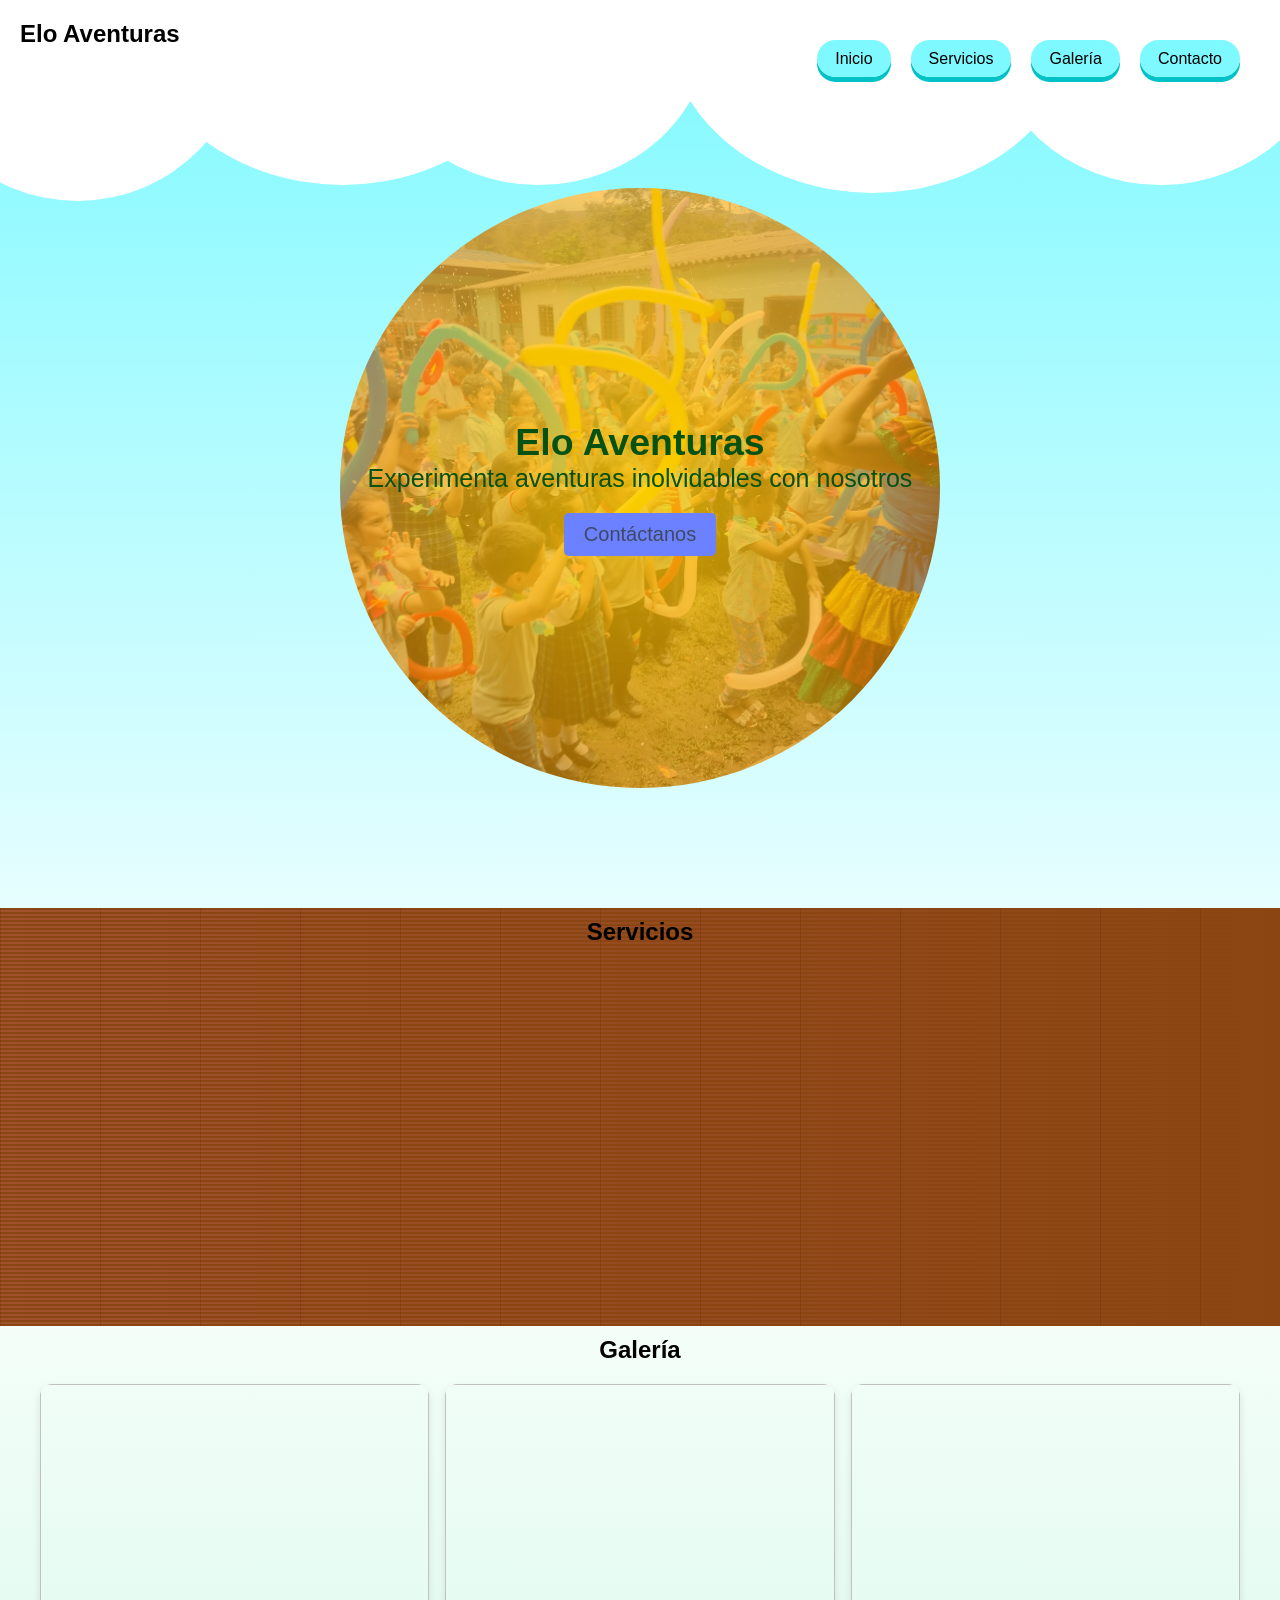
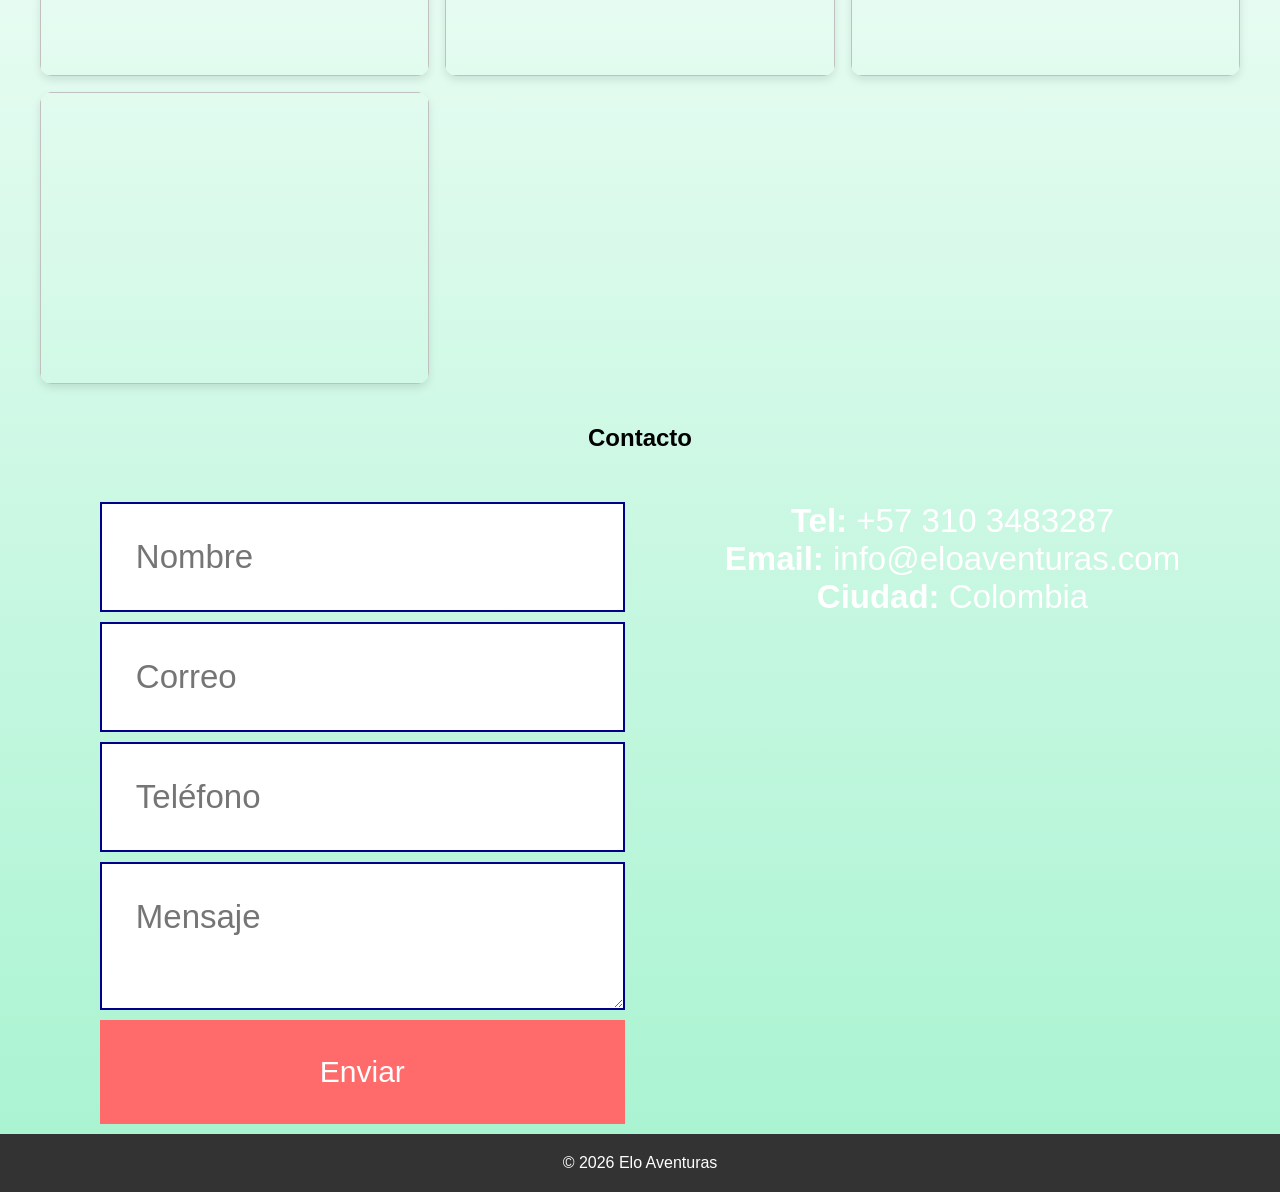
<file: pag.html>
<!DOCTYPE html>
<html lang="es">
<head>
    <meta charset="UTF-8">
    <title>Elo Aventuras</title>
    <link rel="stylesheet" href="estilos.css">
</head>
<body>

<div class="header">
    <h2>Elo Aventuras</h2>

    <ul>
        <li><a href="#">Inicio</a></li>
        <li><a href="#">Servicios</a></li>
        <li><a href="#">Galería</a></li>
        <li><a href="#">Contacto</a></li>
    </ul>

    <!-- NUBE -->
    <div class="nube">
        <div class="bulto b1"></div>
        <div class="bulto b2"></div>
        <div class="bulto b3"></div>
        <div class="bulto b4"></div>
        <div class="bulto b5"></div>
        <div class="bulto b6"></div>
        <div class="bulto b7"></div>
        <div class="bulto b8"></div>
        <div class="bulto b9"></div>
        <div class="bulto b10"></div>

    </div>
</div>

<!-- HERO -->

<section id="inicio" class="hero">
    
    <div class="rayos-sol">
        <div class="rayo r1"></div>
        <div class="rayo r2"></div>
        <div class="rayo r3"></div>
        <div class="rayo r4"></div>
        <div class="rayo r5"></div>
        <div class="rayo r6"></div>
        <div class="rayo r7"></div>
        <div class="rayo r8"></div>
    </div>
    <div class="hero-texto">
        <h1>Elo Aventuras</h1>
        <p>Experimenta aventuras inolvidables con nosotros</p>
        <a href="#contacto" class="btn">Contáctanos</a>
    </div>
</section>

<!-- SERVICIOS -->
<section id="servicios" class="servicios">
    <h2>Servicios</h2>
    <div class="contenedor-servicios">
        <div class="card">
            <h3>Fiestas Infantiles</h3>
            <p>Animación completa para cumpleaños.</p>
        </div>
        <div class="card">
            <img src="./imagenes/disfraces.jpg" class="imagenes">
            <h3>Show de Payasos</h3>
            <p>Risas garantizadas para todos.</p>
        </div>
        <div class="card">
            <h3>Pintucaritas</h3>
            <p>Creatividad y diversión.</p>
        </div>
    </div>
</section>

<!-- GALERÍA -->
<section id="galeria" class="galeria">
    <h2>Galería</h2>
    <div class="grid">
        <img >
        <img>
        <img >
        <img >
    </div>
</section>

<!-- CONTACTO -->
<section id="contacto" class="contacto">
    <h2>Contacto</h2>
    <div class="contenedor-contacto">

        <form>
            <input type="text" placeholder="Nombre" required>
            <input type="email" placeholder="Correo" required>
            <input type="tel" placeholder="Teléfono">
            <textarea placeholder="Mensaje"></textarea>
            <button>Enviar</button>
        </form>

        <div class="info">
            <p><strong>Tel:</strong> +57 310 3483287</p>
            <p><strong>Email:</strong> info@eloaventuras.com</p>
            <p><strong>Ciudad:</strong> Colombia</p>
        </div>

    </div>
</section>

<!-- FOOTER -->
<footer>
    <p>© 2026 Elo Aventuras</p>
</footer>

</body>
</html>
</file>
<file: estilos.css>
html{
    scroll-behavior:smooth;
}
:root {
    /* --- VARIABLES ESPECIFICADAS POR EL USUARIO --- */
    --color-cielo: #7df9ff;
    --color-cielo-claro: #ffffff;
    --color-cielo-oscuro: inset 0 -10px 20px rgba(125, 249, 255, 0.2), 0 8px 16px rgba(0, 0, 0, 0.05);
    --color-verde-claro: #a7f3d0;
    --color-oscuro: #0a063d;
     /* Colores del hero de noche */
    --color-luna-centro: rgba(255,255,210,.9);
    --color-luna-brillo: rgba(255,255,210,.7);
    --color-luna-resplandor: rgba(255,255,255,.2);
    --color-cielo-noche: rgba(5,20,60,.55);
    --color-cielo-profundo: rgba(0,0,30,.8);
    --color-texto-noche: #ffffff;
    /* Botones de header */
    --color-btn-inicio: #7df9ff;
    --color-btn-inicio-shadow: #00c2c7;
    --color-btn-servicios: #ffcb5c;
    --color-btn-servicios-shadow: #d19515;
    --color-btn-galeria: #ff867c;
    --color-btn-galeria-shadow: #c74e44;
    --color-btn-contacto: #a7f3d0;
    --color-btn-contacto-shadow: #1e8a55;
    --color-boton-noche: #d9d9d9;
    --color-boton-noche-hover: #bfbfbf;
    --color-texto-boton-noche: #0a063d;
    --color-borde-boton-noche: #ffffff;
    --color-texto: #000000;
    --color-texto-claro: #ffffff;
    --color-texto-verde: rgb(6, 82, 18);
    --color-texto-boton: rgb(63, 74, 97);

    --color-boton: #6b81ff;
    --color-boton-contacto: #ff6b6b;
    --color-sombra-boton: #00c2c7;

    --color-madera-clara: #a0522d;
    --color-madera: #8b4513;
    --color-madera-oscura: #5d2e2e;
    --color-borde-madera: #3e1f1f;
    --color-crema: #f1d2b5;
    --color-beige: #F5F5DC;

    --color-card: #f5f5f5;
    --color-sombra: rgba(0,0,0,0.1);

    --color-sol: rgba(255,204,0,0.8);
    --color-atardecer: rgba(255,140,0,0.5);
    --color-luna: rgba(255,255,255,0.8);

    --color-pasto: green;
    --color-borde-pasto: #2f6f28;

    --color-borde-input: darkblue;

    --color-footer: #333;
    --blanco: #ffffff;
    --negro: #000000;

    --bg-gradient: linear-gradient(to bottom, var(--color-cielo), #e0f7fa 40%, var(--color-verde-claro) 100%);
    --text-primary: #1e293b;
    --text-secondary: #475569;
    --text-brand: #42210b; /* Café oscuro de madera */
    --cloud-bg: var(--blanco);
    --cloud-shadow: var(--color-cielo-oscuro);
    
    --hero-portal-bg: radial-gradient(circle, rgba(255, 235, 150, 0.9), rgba(125, 249, 255, 0.7));
    --hero-title-color: #42210b;
    --hero-desc-color: #4d2912;
    --card-bg: var(--blanco);
    --card-text: #1e293b;
    --card-border: var(--color-beige);
    
    /* Colores principales */
    --color-cielo: #7df9ff;
    --color-cielo-claro: #ffffff;
    --color-cielo-oscuro: inset 0 -10px 20px rgba(125, 249, 255, 0.2), 0 8px 16px rgba(0, 0, 0, 0.05);
    --color-verde-claro: #a7f3d0;
    --color-oscuro: #0a063d;
     /* Colores del hero de noche */
    --color-luna-centro: rgba(255,255,210,.9);
    --color-luna-brillo: rgba(255,255,210,.7);
    --color-luna-resplandor: rgba(255,255,255,.2);
    --color-cielo-noche: rgba(5,20,60,.55);
    --color-cielo-profundo: rgba(0,0,30,.8);
    --color-texto-noche: #ffffff;
    /* Botones de header */
    --color-btn-inicio: #7df9ff;
    --color-btn-inicio-shadow: #00c2c7;
    --color-btn-servicios: #ffcb5c;
    --color-btn-servicios-shadow: #d19515;
    --color-btn-galeria: #ff867c;
    --color-btn-galeria-shadow: #c74e44;
    --color-btn-contacto: #a7f3d0;
    --color-btn-contacto-shadow: #1e8a55;
    --color-boton-noche: #d9d9d9;
    --color-boton-noche-hover: #bfbfbf;
    --color-texto-boton-noche: #0a063d;
    --color-borde-boton-noche: #ffffff;
    /* Texto */
    --color-texto: #000000;
    --color-texto-claro: #ffffff;
    --color-texto-verde: rgb(6, 82, 18);
    --color-texto-boton: rgb(63, 74, 97);

    /* Botones */
    --color-boton: #6b81ff;
    --color-boton-contacto: #ff6b6b;
    --color-sombra-boton: #00c2c7;

    /* Madera */
    --color-madera-clara: #a0522d;
    --color-madera: #8b4513;
    --color-madera-oscura: #5d2e2e;
    --color-borde-madera: #3e1f1f;
    --color-crema: #f1d2b5;
    --color-beige: #F5F5DC;

    /* Tarjetas */
    --color-card: #f5f5f5;
    --color-sombra: rgba(0,0,0,0.1);

    /* Hero */
    --color-sol: rgba(255,204,0,0.8);
    --color-atardecer: rgba(255,140,0,0.5);
    --color-luna: rgba(255,255,255,0.8);

    /* Pasto */
    --color-pasto: green;
    --color-borde-pasto: #2f6f28;

    /* Formularios */
    --color-borde-input: darkblue;

    /* Footer */
    --color-footer: #333;

    /* Blanco y negro */
    --blanco: #ffffff;
    --negro: #000000;


    /* --- ASIGNACIÓN DE VARIABLES DINÁMICAS (MODO DÍA POR DEFECTO) --- */
    --bg-gradient: linear-gradient(to bottom, var(--color-cielo), #e0f7fa 40%, var(--color-verde-claro) 100%);
    --text-primary: #1e293b;
    --text-secondary: #475569;
    --text-brand: #42210b; /* Café oscuro de madera */
    --cloud-bg: var(--blanco);
    --cloud-shadow: var(--color-cielo-oscuro);
    
    --hero-portal-bg: radial-gradient(circle, rgba(255, 235, 150, 0.9), rgba(125, 249, 255, 0.7));
    --hero-title-color: #42210b;
    --hero-desc-color: #4d2912;
    --card-bg: var(--blanco);
    --card-text: #1e293b;
    --card-border: var(--color-beige);
}

*{
    margin:0;
    padding:0;
    box-sizing:border-box;
    font-family:Arial;
}

body{
    background:linear-gradient(
        to bottom,
        var(--color-cielo),
        var(--color-cielo-claro) 40%,
        var(--color-verde-claro) 100%
    );
    overflow-x:hidden;
}

body.oscuro {
    /* Redefinimos el gradiente de fondo para la noche */
    --bg-gradient: linear-gradient(
        to bottom, 
        var(--color-oscuro), 
        #0b132b 50%, 
        #1c2541 100%
    );
    
    /* Cambiamos los textos a colores claros */
    --text-primary: #f8fafc;
    --text-secondary: #cbd5e1;
    --text-brand: var(--blanco);
    
    /* Sombras y fondos de nubes en modo oscuro */
    --cloud-bg: #111827;
    --cloud-shadow: inset 0 -12px 24px rgba(99, 102, 241, 0.15), 0 10px 25px rgba(0, 0, 0, 0.3);
    
    /* Colores oscuros para los botones del header */
    --color-btn-inicio: #1e293b;
    --color-btn-inicio-shadow: #0f172a;
    --color-btn-servicios: #312e81;
    --color-btn-servicios-shadow: #1e1b4b;
    --color-btn-galeria: #4c1d95;
    --color-btn-galeria-shadow: #2e1065;
    --color-btn-contacto: #064e3b;
    --color-btn-contacto-shadow: #022c22;
    
    /* Portal del Hero y Tarjetas */
    --hero-portal-bg: radial-gradient(circle, rgba(17, 24, 39, 0.95), rgba(10, 6, 61, 0.85));
    --hero-title-color: var(--blanco);
    --hero-desc-color: #cbd5e1;
    --card-bg: #1c2541;
    --card-text: #f1f5f9;
    --card-border: #3a4766;
    /* MADERA MÁS OSCURA */
    --color-madera-clara: #4a2511; /* Caoba oscuro */
    --color-madera: #2d160a;       /* Café casi negro */
    --color-madera-oscura: #1a0d06; 
    --color-borde-madera: #000000;
}
body.oscuro .header a {
    color: var(--blanco) !important;
}

body.oscuro .bulto {
    background: #1a1c2c; /* Azul grisáceo muy oscuro */
    box-shadow: inset 0 -10px 20px rgba(0,0,0,0.5);
}

/* TEXTO DE BOTONES EN BLANCO (Lo que pediste antes) */
body.oscuro .header a {
    color: white !important;
}

/* Opcional: Si quieres que el borde de abajo (sombra) también se vea mejor en noche */
body.oscuro .header a {
    text-shadow: 1px 1px 2px rgba(0,0,0,0.5); /* Le da un toque de relieve al texto blanco */
}
#inicio-link{
    background: var(--color-btn-inicio);
    box-shadow: 0 5px 0 var(--color-btn-inicio-shadow);
}

#servicio-link{
    background: var(--color-btn-servicios);
    box-shadow: 0 5px 0 var(--color-btn-servicios-shadow);
}

#galeria-link{
    background: var(--color-btn-galeria);
    box-shadow: 0 5px 0 var(--color-btn-galeria-shadow);
}

#contacto-link{
    background: var(--color-btn-contacto);
    box-shadow: 0 5px 0 var(--color-btn-contacto-shadow);
}

.oscuro{
    background:var(--color-oscuro);
}

.subtitulo{
    display:inline-block;
    padding:12px 35px;
    background:linear-gradient(
        to bottom,
        var(--color-madera-clara),
        var(--color-madera)
    );
    color:var(--color-crema);
    border:4px solid var(--color-borde-madera);
    border-radius:15px;
    font-size:55px;
    font-weight:bold;
    text-transform:uppercase;
    letter-spacing:2px;
    box-shadow:0 8px 15px rgba(0,0,0,.35);
}

#inicio{
    scroll-margin-top:120px;
    padding: 10px 20px;

}

#servicios{
    scroll-margin-top:220px;
    padding: 10px 20px;
}

#galeria{
    scroll-margin-top:220px;
    padding: 10px 20px;
}

#contacto{
    scroll-margin-top:120px;
    padding: 10px 20px;
}

.header{
    display:flex;
    align-items:center;
    justify-content:space-between;
    padding:20px;
    position:relative;
    z-index:10;
    overflow:visible;
}

.header ul{
    position:fixed;
    top:50px;
    right:40px;
    display:flex;
    gap:20px;
    list-style:none;
    padding:0;
    margin:0;
}

.header a{
    padding:10px 18px;
    background:var(--color-cielo);
    border-radius:20px;
    text-decoration:none;
    color:var(--negro);
    box-shadow:0 5px 0 var(--color-sombra-boton);
    white-space:nowrap;
}

.logo{
    width:120px;
    height:120px;
    position:fixed;
}



.nube{
    position:fixed;
    top:-15%;
    width:180%;
    height:160px;
    z-index:-1;
    pointer-events:none;
    display: flex;
    transition:all 1s ease
}

/* Base de bultos */

.bulto{
    position:absolute;
    background:var(--blanco);
    border-radius:50%;
}

/* Posiciones */

.b1{width:15%;height:220%;left:-5%;top:-10%;}
.b2{width:18%;height:220%;left:5%;top:-20%;}
.b3{width:15%;height:200%;left:15%;top:0%;}
.b4{width:18%;height:220%;left:28%;top:-15%;}
.b5{width:15%;height:200%;left:42%;top:0%;}
.b6{width:18%;height:220%;left:55%;top:-10%;}
.b7{width:15%;height:200%;left:68%;top:0%;}
.b8{width:18%;height:220%;left:82%;top:-20%;}
.b9{width:18%;height:220%;left:92%;top:0%;}

.hero{
    position:relative;
    overflow:visible;
    width:600px;
    height:600px;
    margin:120px auto;
    border-radius:50%;
    background:
        radial-gradient(
            circle,
            var(--color-sol),
            var(--color-atardecer)
        ),
        url('./imagenes/fondo.jpg') center/cover no-repeat;
    display:flex;
    align-items:center;
    justify-content:center;
    padding:100px 0px 0px 0px;
}
.hero.noche {
    background: 
        /* Este degradado crea el color "Luna" brillante */
        radial-gradient(
            circle, 
            rgba(255, 255, 250, 0.9) 0%,   /* Centro color Luna (blanco roto) */
            rgba(240, 240, 240, 0.7) 40%,  /* Blanco perlado */
            rgba(10, 6, 61, 0.6) 100%      /* Se funde con el azul oscuro al borde */
        ),
        url("./imagenes/fondo.jpg") center/cover no-repeat;
    
    border: 5px solid rgba(255, 255, 255, 0.3); /* Un borde sutil de luz */
    box-shadow: 0 0 50px rgba(255, 255, 255, 0.2); /* Resplandor hacia afuera */
    color: #000; /* Cambiamos el texto a oscuro para que se lea sobre el blanco */
}

.hero.noche .hero-texto h1,
.hero.noche .hero-texto p {
    color: #0a063d; /* Azul muy oscuro para contraste */
    text-shadow: none; /* Quitamos sombras claras */
}

.hero.noche .btn {
    background: #0a063d;
    color: white;
}

.noche{
    position:relative;
    overflow:visible;
    width:600px;
    height:600px;
    margin:120px auto;
    color:var(--blanco);
    border-radius:50%;
    background:
        radial-gradient(
            circle,
            var(--color-luna),
            var(--color-atardecer)
        ),
        url('./imagenes/fondo.jpg') center/cover no-repeat;
    display:flex;
    align-items:center;
    justify-content:center;
}

.hero-texto{
    position:relative;
    font-size:25px;
    z-index:1;
    text-align:center;
    color:var(--color-texto-verde);
}

.btn{
    display:inline-block;
    margin-top:20px;
    padding:10px 20px;
    background:var(--color-boton);
    color:var(--color-texto-boton);
    text-decoration:none;
    font-size:20px;
    border-radius:5px;
}

.servicios{
    text-align:center;

    background:
        linear-gradient(
            90deg,
            rgba(0,0,0,.1) 1px,
            transparent 1px
        ),
        linear-gradient(
            var(--color-madera) 2px,
            transparent 2px
        ),
        linear-gradient(
            90deg,
            var(--color-madera-clara),
            var(--color-madera)
        );

    background-size:100px 100%,100% 4px,100% 100%;

    padding:2%;
    position:relative;
}

.servicios::before{
    content:"";
    position:absolute;
    top:0;
    left:-100%;
    width:50%;
    height:100%;
    background:linear-gradient(
        to right,
        transparent,
        rgba(255,255,255,.1),
        transparent
    );
    transform:skewX(-25deg);
}

@keyframes madera-brillo{
    0%{left:-100%;}
    20%{left:150%;}
    100%{left:150%;}
}

.servicios:hover{
    transition:transform .3s ease;
    filter:brightness(1.1);
}

.contenedor-servicios{
    display:flex;
    justify-content:center;
    align-items:center;
    min-height:350px;
    gap:20px;
    margin-top:20px;
    overflow:hidden;
}

.card{
    background:var(--color-card);
    padding:20px;
    border-radius:10px;
    width:350px;
    height:350px;
    border:3px solid var(--color-beige);
    box-shadow:0 4px 8px var(--color-sombra);
    display:none;
}

.card img{
    width:100%;
    height:200px;
    object-fit:fill;
    border-radius:10px;
    margin-bottom:15px;
}

.card.activo{
    display:block;
    animation:fadeIn .4s ease-in-out;
}

@keyframes fadeIn{
    from{
        opacity:0;
        transform:scale(.9);
    }
    to{
        opacity:1;
        transform:scale(1);
    }
}

.columna{
    margin:60px 0;
    display:flex;
    gap:20px;
    justify-content:center;
}

.columna-1,
.columna-2{
    padding:50px;
    width:220px;
    text-align:center;
    border-radius:5px;
    height:350px;    
}

*{
    margin:0;
    padding:0;
    box-sizing:border-box;
    font-family:Arial;
}

body{
    background:linear-gradient(
        to bottom,
        var(--color-cielo),
        var(--color-cielo-claro) 40%,
        var(--color-verde-claro) 100%
    );
    overflow-x:hidden;
}

body.oscuro {
    background: linear-gradient(to bottom, #0a063d, #0b132b 50%, #1c2541 100%);
    color: #f8fafc;
}

body.oscuro .bulto {
    background: #1a1c2c; /* Gris azulado profundo */
    box-shadow: inset 0 -10px 20px rgba(0, 0, 0, 0.5), 0 8px 16px rgba(0, 0, 0, 0.3);
}

body.oscuro .hero {
    background: radial-gradient(circle, rgba(255, 255, 250, 0.95), rgba(240, 240, 240, 0.8)), 
                url('./imagenes/fondo.jpg') center/cover no-repeat;
    box-shadow: 0 0 60px rgba(255, 255, 255, 0.2);
    border: 2px solid rgba(255, 255, 255, 0.1);
}

body.oscuro .hero-texto h1 {
    color: #0a063d; /* Color oscuro para que se vea sobre el blanco */
}

body.oscuro .hero-texto p {
    color: #1e293b;
}

body.oscuro .hero-texto .btn {
    background: #0a063d;
    color: #ffffff;
}

body.oscuro .header a {
    color: #ffffff !important;
}

body.oscuro #inicio-link { background: #1e293b; box-shadow: 0 5px 0 #0f172a; }
body.oscuro #servicio-link { background: #312e81; box-shadow: 0 5px 0 #1e1b4b; }
body.oscuro #galeria-link { background: #4c1d95; box-shadow: 0 5px 0 #2e1065; }
body.oscuro #contacto-link { background: #064e3b; box-shadow: 0 5px 0 #022c22; }

body.oscuro .subtitulo, 
body.oscuro .columna-1, 
body.oscuro .columna-2 {
    background: linear-gradient(to bottom, #4a2511, #2d160a);
    border-color: #000000;
    color: #f1d2b5; /* Letras color crema */
}

body.oscuro .servicios {
    background: linear-gradient(90deg, rgba(0,0,0,.3) 1px, transparent 1px),
                linear-gradient(#1a0d06 2px, transparent 2px),
                linear-gradient(90deg, #4a2511, #2d160a);
    background-size: 100px 100%, 100% 4px, 100% 100%;
}

body.oscuro .card {
    background: #1c2541;
    border-color: #3a4766;
    color: #f1f5f9;
}

body.oscuro .pasto-oscuro {
    background: #051a05;
    border-top-color: #000000;
}

body.oscuro .contacto-card {
    background: rgba(0, 0, 0, 0.4);
    border-color: rgba(255, 255, 255, 0.05);
}

body.oscuro .header a {
    color: var(--blanco) !important;
}

body.oscuro .bulto {
    background: #1a1c2c; /* Azul grisáceo muy oscuro */
    box-shadow: inset 0 -10px 20px rgba(0,0,0,0.5);
}

/* TEXTO DE BOTONES EN BLANCO (Lo que pediste antes) */
body.oscuro .header a {
    color: white !important;
}

body.oscuro .header a {
    text-shadow: 1px 1px 2px rgba(0,0,0,0.5); /* Le da un toque de relieve al texto blanco */
}
#inicio-link{
    background: var(--color-btn-inicio);
    box-shadow: 0 5px 0 var(--color-btn-inicio-shadow);
}

#servicio-link{
    background: var(--color-btn-servicios);
    box-shadow: 0 5px 0 var(--color-btn-servicios-shadow);
}

#galeria-link{
    background: var(--color-btn-galeria);
    box-shadow: 0 5px 0 var(--color-btn-galeria-shadow);
}

#contacto-link{
    background: var(--color-btn-contacto);
    box-shadow: 0 5px 0 var(--color-btn-contacto-shadow);
}

.oscuro{
    background:var(--color-oscuro);
}

.subtitulo{
    display:inline-block;
    padding:12px 35px;
    background:linear-gradient(
        to bottom,
        var(--color-madera-clara),
        var(--color-madera)
    );
    color:var(--color-crema);
    border:4px solid var(--color-borde-madera);
    border-radius:15px;
    font-size:55px;
    font-weight:bold;
    text-transform:uppercase;
    letter-spacing:2px;
    box-shadow:0 8px 15px rgba(0,0,0,.35);
}


#inicio{
    scroll-margin-top:120px;
    padding: 10px 20px;

}

#servicios{
    scroll-margin-top:220px;
    padding: 10px 20px;
}

#galeria{
    scroll-margin-top:220px;
    padding: 10px 20px;
}

#contacto{
    scroll-margin-top:120px;
    padding: 10px 20px;
}



.header{
    display:flex;
    align-items:center;
    justify-content:space-between;
    padding:20px;
    position:relative;
    z-index:10;
    overflow:visible;
}

/* Menú */

.header ul{
    position:fixed;
    top:50px;
    right:40px;
    display:flex;
    gap:20px;
    list-style:none;
    padding:0;
    margin:0;
}

.header a{
    padding:10px 18px;
    background:var(--color-cielo);
    border-radius:20px;
    text-decoration:none;
    color:var(--negro);
    box-shadow:0 5px 0 var(--color-sombra-boton);
    white-space:nowrap;
}

.logo{
    width:120px;
    height:120px;
    position:fixed;
}

.nube{
    position:fixed;
    top:-15%;
    width:180%;
    height:160px;
    z-index:-1;
    pointer-events:none;
    display: flex;
    transition:all 1s ease
}

/* Base de bultos */

.bulto{
    position:absolute;
    background:var(--blanco);
    border-radius:50%;
}

/* Posiciones */

.b1{width:15%;height:220%;left:-5%;top:-10%;}
.b2{width:18%;height:220%;left:5%;top:-20%;}
.b3{width:15%;height:200%;left:15%;top:0%;}
.b4{width:18%;height:220%;left:28%;top:-15%;}
.b5{width:15%;height:200%;left:42%;top:0%;}
.b6{width:18%;height:220%;left:55%;top:-10%;}
.b7{width:15%;height:200%;left:68%;top:0%;}
.b8{width:18%;height:220%;left:82%;top:-20%;}
.b9{width:18%;height:220%;left:92%;top:0%;}

/* ===========================
   HERO
=========================== */

.hero{
    position:relative;
    overflow:visible;
    width:600px;
    height:600px;
    margin:120px auto;
    border-radius:50%;
    background:
        radial-gradient(
            circle,
            var(--color-sol),
            var(--color-atardecer)
        ),
        url('./imagenes/fondo.jpg') center/cover no-repeat;
    display:flex;
    align-items:center;
    justify-content:center;
    padding:100px 0px 0px 0px;
}
.hero.noche {
    background: 
        /* Este degradado crea el color "Luna" brillante */
        radial-gradient(
            circle, 
            rgba(255, 255, 250, 0.9) 0%,   /* Centro color Luna (blanco roto) */
            rgba(240, 240, 240, 0.7) 40%,  /* Blanco perlado */
            rgba(10, 6, 61, 0.6) 100%      /* Se funde con el azul oscuro al borde */
        ),
        url("./imagenes/fondo.jpg") center/cover no-repeat;
    
    border: 5px solid rgba(255, 255, 255, 0.3); /* Un borde sutil de luz */
    box-shadow: 0 0 50px rgba(255, 255, 255, 0.2); /* Resplandor hacia afuera */
    color: #000; /* Cambiamos el texto a oscuro para que se lea sobre el blanco */
}

.hero.noche .hero-texto h1,
.hero.noche .hero-texto p {
    color: #0a063d; /* Azul muy oscuro para contraste */
    text-shadow: none; /* Quitamos sombras claras */
}

/* Ajuste del botón en modo luna */
.hero.noche .btn {
    background: #0a063d;
    color: white;
}

.noche{
    position:relative;
    overflow:visible;
    width:600px;
    height:600px;
    margin:120px auto;
    color:var(--blanco);
    border-radius:50%;
    background:
        radial-gradient(
            circle,
            var(--color-luna),
            var(--color-atardecer)
        ),
        url('./imagenes/fondo.jpg') center/cover no-repeat;
    display:flex;
    align-items:center;
    justify-content:center;
}

/* Texto del Hero */

.hero-texto{
    position:relative;
    font-size:25px;
    z-index:1;
    text-align:center;
    color:var(--color-texto-verde);
}

.btn{
    display:inline-block;
    margin-top:20px;
    padding:10px 20px;
    background:var(--color-boton);
    color:var(--color-texto-boton);
    text-decoration:none;
    font-size:20px;
    border-radius:5px;
}

.servicios{
    text-align:center;

    background:
        linear-gradient(
            90deg,
            rgba(0,0,0,.1) 1px,
            transparent 1px
        ),
        linear-gradient(
            var(--color-madera) 2px,
            transparent 2px
        ),
        linear-gradient(
            90deg,
            var(--color-madera-clara),
            var(--color-madera)
        );

    background-size:100px 100%,100% 4px,100% 100%;

    padding:2%;
    position:relative;
}

/* Brillo */

.servicios::before{
    content:"";
    position:absolute;
    top:0;
    left:-100%;
    width:50%;
    height:100%;
    background:linear-gradient(
        to right,
        transparent,
        rgba(255,255,255,.1),
        transparent
    );
    transform:skewX(-25deg);
}

@keyframes madera-brillo{
    0%{left:-100%;}
    20%{left:150%;}
    100%{left:150%;}
}

.servicios:hover{
    transition:transform .3s ease;
    filter:brightness(1.1);
}

.contenedor-servicios{
    display:flex;
    justify-content:center;
    align-items:center;
    min-height:350px;
    gap:20px;
    margin-top:20px;
    overflow:hidden;
}

.card{
    background:var(--color-card);
    padding:20px;
    border-radius:10px;
    width:350px;
    height:350px;
    border:3px solid var(--color-beige);
    box-shadow:0 4px 8px var(--color-sombra);
    display:none;
}

.card img{
    width:100%;
    height:200px;
    object-fit:fill;
    border-radius:10px;
    margin-bottom:15px;
}

.card.activo{
    display:block;
    animation:fadeIn .4s ease-in-out;
}

@keyframes fadeIn{
    from{
        opacity:0;
        transform:scale(.9);
    }
    to{
        opacity:1;
        transform:scale(1);
    }
}

.columna{
    margin:60px 0;
    display:flex;
    gap:20px;
    justify-content:center;
}

.columna-1,
.columna-2{
    padding:50px;
    width:220px;
    text-align:center;
    border-radius:5px;
    height:350px;

    background:
        linear-gradient(
            135deg,
            var(--color-madera-oscura) 0%,
            var(--color-madera) 100%
        );

    border:2px solid var(--color-borde-madera);
    color:var(--color-crema);
}

/* Flecha izquierda */

.columna-1{
    background:
        repeating-linear-gradient(
            90deg,
            rgba(0,0,0,.05) 0,
            rgba(0,0,0,.05) 1px,
            transparent 1px,
            transparent 40px
        ),
        var(--color-madera-clara);

    font-size:30px;
    font-weight:bold;
    display:flex;
    align-items:center;
    justify-content:center;
    cursor:pointer;
}

.columna-1::before{
    content:"◀";
    display:inline-block;
    animation:moverIzquierda 1s infinite alternate ease-in-out;
}

/* Flecha derecha */

.columna-2{
    background:
        repeating-linear-gradient(
            90deg,
            rgba(0,0,0,.05) 0,
            rgba(0,0,0,.05) 1px,
            transparent 1px,
            transparent 40px
        ),
        var(--color-madera-clara);

    font-size:30px;
    font-weight:bold;
    display:flex;
    align-items:center;
    justify-content:center;
    cursor:pointer;
}

.columna-2::after{
    content:"▶";
    display:inline-block;
    animation:moverDerecha 1s infinite alternate ease-in-out;
}

@keyframes moverIzquierda{
    from{transform:translateX(0);}
    to{transform:translateX(-15px);}
}

@keyframes moverDerecha{
    from{transform:translateX(0);}
    to{transform:translateX(15px);}
}

.pasto-oscuro {
    background: #082b08; /* Verde bosque muy oscuro como la imagen */
    padding: 80px 20px;
    border-top: 10px solid #051a05;
}

.contacto-header {
    text-align: center;
    margin-bottom: 50px;
}

/* Badge rojo pequeño */
.badge {
    background: #ef4444;
    color: white;
    padding: 4px 12px;
    border-radius: 10px;
    font-size: 11px;
    font-weight: bold;
    display: inline-block;
    margin-bottom: 15px;
}

.contacto-desc {
    color: #ffffff;
    max-width: 600px;
    margin: 20px auto;
    font-size: 18px;
    opacity: 0.9;
}

.contenedor-contacto {
    display: grid;
    grid-template-columns: 1.2fr 0.8fr;
    gap: 30px;
    max-width: 1100px;
    margin: 0 auto;
}

/* Tarjetas con efecto cristal oscuro */
.contacto-card {
    background: rgba(0, 0, 0, 0.2);
    border: 1px solid rgba(255, 255, 255, 0.1);
    border-radius: 30px;
    padding: 40px;
    color: white;
    backdrop-filter: blur(5px);
}

.card-title {
    font-size: 20px;
    margin-bottom: 30px;
    display: flex;
    align-items: center;
    gap: 10px;
}

/* Estilo de inputs de la imagen */
.campo {
    display: flex;
    flex-direction: column;
    margin-bottom: 20px;
}

.campo label {
    font-size: 11px;
    font-weight: bold;
    color: #a7f3d0;
    margin-bottom: 8px;
}

.fila {
    display: grid;
    grid-template-columns: 1fr 1fr;
    gap: 20px;
}

.form-nuevo input, 
.form-nuevo textarea {
    background: #113311 !important;
    border: 1px solid #225522 !important;
    border-radius: 12px !important;
    padding: 15px !important;
    color: white !important;
    font-size: 15px !important;
}

/* Botón estilo imagen */
.btn-enviar-nuevo {
    background: #f87171 !important; /* Salmón/Rojo suave */
    color: white !important;
    width: 100%;
    padding: 18px !important;
    border-radius: 15px !important;
    font-weight: bold;
    border: none;
    cursor: pointer;
    box-shadow: 0 4px 0 #b91c1c;
    margin-top: 10px;
}

/* Columna de info derecha */
.dato {
    display: flex;
    align-items: center;
    gap: 15px;
    margin-bottom: 25px;
    text-align: left;
}

.icon-circulo {
    width: 40px;
    height: 40px;
    background: rgba(255,255,255,0.1);
    border-radius: 50%;
    display: flex;
    align-items: center;
    justify-content: center;
    color: #fbbf24;
}

.mini-mapa {
    height: 180px;
    border-radius: 20px;
    overflow: hidden;
    margin-top: 20px;
}

.mini-mapa iframe {
    width: 100%;
    height: 100%;
    border: none;
}

/* Responsive */
@media (max-width: 850px) {
    .contenedor-contacto { grid-template-columns: 1fr; }
    .fila { grid-template-columns: 1fr; }
}

.galeria{
    text-align:center;
    border-left:0;
    border-right:0;
}

.grid{
    display:grid;
    grid-template-columns:repeat(3,1fr);
    gap:16px;
    padding:20px;
}

.grid img{
    width:100%;
    aspect-ratio:4/3;
    object-fit:cover;
    border-radius:12px;
    box-shadow:0 4px 8px var(--color-sombra);
    transition:transform .3s ease, box-shadow .3s ease;
    display:block;
}

.grid img:hover{
    transform:scale(1.04);
    box-shadow:0 8px 22px rgba(0,0,0,0.3);
}

@media(max-width:900px){
    .grid{grid-template-columns:repeat(2,1fr);}
}

@media(max-width:520px){
    .grid{grid-template-columns:1fr;}
}

.contacto{
    padding:50px;
    text-align:center;
    border-left:0;
    border-right:0;
}

.contenedor-contacto{
    display:flex;
    justify-content:center;
    gap:100px;
    margin-top:50px;
    font-size:33px;
}

.info{
    color:var(--blanco);
}

form{
    display:flex;
    flex-direction:column;
    gap:10px;
    width:525px;
}

input,
textarea{
    padding:34px;
    font-size:33px;
    border:2px solid var(--color-borde-input);
}

button{
    background:var(--color-boton-contacto);
    color:var(--blanco);
    border:none;
    font-size:30px;
    padding:35px;
    cursor:pointer;
}

/* ===========================
   BADGE GRANDE ANIMADO
=========================== */
.badge-grande {
    display: inline-block;
    background: linear-gradient(135deg, #ff6b6b, #ffd93d, #6bcb77, #4d96ff, #ff6b6b);
    background-size: 300% 300%;
    animation: arcoiris 3s ease infinite;
    color: #fff;
    padding: 10px 30px;
    border-radius: 50px;
    font-size: 20px;
    font-weight: 900;
    letter-spacing: 2px;
    margin-bottom: 18px;
    box-shadow: 0 4px 0 rgba(0,0,0,0.25), 0 0 20px rgba(255,107,107,0.35);
    text-shadow: 1px 1px 3px rgba(0,0,0,0.3);
}

@keyframes arcoiris {
    0%   { background-position: 0% 50%; }
    50%  { background-position: 100% 50%; }
    100% { background-position: 0% 50%; }
}

/* ===========================
   BOTONES TIPO SERVICIO (radio)
   — botón a la DERECHA del campo —
=========================== */
.campo-con-boton {
    display: flex;
    flex-direction: row-reverse; /* campo izq, botón der */
    gap: 10px;
    align-items: stretch;
    margin-bottom: 14px;
}

.campo-con-boton .campo {
    flex: 1;
    margin-bottom: 0;
    min-width: 0;
}

.btn-radio-wrap {
    display: flex;
    flex-direction: column;
    justify-content: center;
    flex-shrink: 0;
    width: 54px;
}

.btn-radio-wrap input[type="radio"] {
    display: none;
}

.btn-servicio {
    display: flex !important;
    align-items: center !important;
    justify-content: center !important;
    text-align: center !important;
    padding: 6px !important;
    border-radius: 12px !important;
    border: 2px solid rgba(167, 243, 208, 0.5) !important;
    color: #d1fae5 !important;
    cursor: pointer !important;
    font-size: 22px !important;
    font-weight: 700 !important;
    background: rgba(255, 255, 255, 0.1) !important;
    transition: all 0.2s ease !important;
    user-select: none !important;
    line-height: 1 !important;
    margin-bottom: 0 !important;
    height: 100% !important;
    min-height: 52px !important;
    width: 100% !important;
    box-sizing: border-box !important;
}

.btn-servicio:hover {
    background: rgba(167, 243, 208, 0.22) !important;
    border-color: #a7f3d0 !important;
    transform: scale(1.04) !important;
}

.btn-radio-wrap input[type="radio"]:checked + .btn-servicio {
    background: #a7f3d0 !important;
    color: #052b05 !important;
    border-color: #6ee7b7 !important;
    box-shadow: 0 4px 0 #1e8a55 !important;
    transform: scale(0.97) !important;
    font-weight: 900 !important;
}

/* ===========================
   CONTACTO — inputs proporcionales
=========================== */
.contacto-card form {
    width: 100% !important;
}

.contacto-card input,
.contacto-card textarea {
    padding: 11px 14px !important;
    font-size: 14px !important;
    border: 1px solid rgba(167, 243, 208, 0.35) !important;
    border-radius: 10px !important;
    background: rgba(0, 0, 0, 0.28) !important;
    color: #ffffff !important;
    width: 100% !important;
    box-sizing: border-box !important;
}

.contacto-card input::placeholder,
.contacto-card textarea::placeholder {
    color: rgba(255, 255, 255, 0.45);
}

.contacto-card textarea {
    min-height: 90px !important;
    resize: vertical !important;
}

/* Responsivo: botón debajo del campo en móvil */
@media (max-width: 680px) {
    .campo-con-boton {
        flex-direction: column;
    }
    .btn-radio-wrap {
        width: 100%;
    }
    .btn-servicio {
        min-height: 44px !important;
        height: auto !important;
        width: 100% !important;
    }
    .contenedor-contacto {
        grid-template-columns: 1fr !important;
        gap: 20px !important;
    }
    .contacto-card {
        padding: 20px !important;
    }
}

/* ===========================
   GALERÍA — cursor pointer
=========================== */
.galeria-img {
    cursor: pointer;
}

/* ===========================
   MODAL GALERÍA
=========================== */
.modal-galeria {
    display: none;
    position: fixed;
    inset: 0;
    background: rgba(0, 0, 0, 0.88);
    z-index: 9999;
    align-items: center;
    justify-content: center;
    padding: 20px;
}

.modal-galeria.activo {
    display: flex;
    animation: fadeIn 0.3s ease;
}

.modal-contenido {
    background: linear-gradient(135deg, #082b08 0%, #0d3d0d 100%);
    border-radius: 24px;
    padding: 30px;
    max-width: 560px;
    width: 100%;
    position: relative;
    border: 2px solid rgba(167, 243, 208, 0.35);
    box-shadow: 0 25px 70px rgba(0, 0, 0, 0.7);
}

.modal-contenido #modal-imagen {
    width: 100% !important;
    height: auto !important;
    max-height: 55vh !important;
    object-fit: contain !important;
    border-radius: 14px !important;
    margin-bottom: 20px !important;
    display: block !important;
    background: rgba(0,0,0,0.3) !important;
}

.modal-info h3 {
    color: #a7f3d0;
    font-size: 22px;
    margin-bottom: 10px;
}

.modal-info p {
    color: #d1fae5;
    font-size: 15px;
    line-height: 1.65;
    margin-bottom: 20px;
}

.modal-btn-wa {
    display: inline-block;
    background: #25d366;
    color: white !important;
    font-weight: bold;
    font-size: 15px;
    padding: 12px 24px;
    border-radius: 30px;
    text-decoration: none;
    box-shadow: 0 4px 0 #1a9a4a;
    transition: transform 0.15s ease;
}

.modal-btn-wa:hover {
    transform: translateY(-2px);
    box-shadow: 0 6px 0 #1a9a4a;
}

.modal-cerrar {
    position: absolute;
    top: 14px;
    right: 14px;
    background: rgba(255, 255, 255, 0.12);
    border: none;
    color: white;
    width: 36px;
    height: 36px;
    border-radius: 50%;
    font-size: 16px;
    cursor: pointer;
    display: flex;
    align-items: center;
    justify-content: center;
    transition: background 0.2s;
}

.modal-cerrar:hover {
    background: rgba(255, 255, 255, 0.28);
}

/* ===========================
   FOOTER
=========================== */

footer{
    background:var(--color-footer);
    color:var(--blanco);
    text-align:center;
    padding:20px;
}

body{
    background-color:var(--color-cielo);
}

img{
    max-width:100%;
    height:auto;
    object-fit:contain;
}

.imagenes{
    width:100%;
    max-width:150px;
    height:auto;
    aspect-ratio:1 / 1;
    object-fit:cover;
    border-radius:10px;
}

/* ===========================
   ENLACES DE CONTACTO
=========================== */

.info a{
    color:var(--blanco);
    text-decoration:none;
    font-weight:bold;
}

.info a:hover{
    color:yellow;
    text-decoration:underline;
}

.info iframe{
    margin-top:20px;
    width:100%;
    max-width:500px;
    height:250px;
    border-radius:15px;
    box-shadow:0 4px 10px rgba(0,0,0,.4);
}
/* ESTILO DEL BOTÓN WHATSAPP */
.whatsapp-btn {
    position: fixed;
    bottom: 30px; /* Distancia del borde inferior */
    right: 30px;  /* Distancia del borde derecho */
    width: 60px;
    height: 60px;
    background-color: #25d366;
    border-radius: 50%;
    display: flex;
    justify-content: center;
    align-items: center;
    box-shadow: 0 4px 10px rgba(0,0,0,0.3);
    z-index: 1000;
    transition: transform 0.3s ease;
}

.whatsapp-btn img {
    width: 35px;
    height: 35px;
}

.whatsapp-btn:hover {
    transform: scale(1.1); /* Se agranda un poquito al pasar el mouse */
    background-color: #20ba5a;
}
#cambiodedia{
     position: fixed;
    bottom: 30px; /* Distancia del borde inferior */
    left: 30px;  /* Distancia del borde izquierdo */
    width: 60px;
    height: 60px;
    background-color: #eef7f1;
    border-radius: 50%;
    display: flex;
    justify-content: center;
    align-items: center;
    box-shadow: 0 4px 10px rgba(0,0,0,0.3);
    z-index: 1000;
    transition: transform 0.3s ease;
}

#cambiodedia:hover {
    transform: scale(1.1); /* Se agranda un poquito al pasar el mouse */
    background-color: #eef7f1;
}
/* Animación de pulso para llamar la atención */
@keyframes pulso {
    0% { box-shadow: 0 0 0 0 rgba(37, 211, 102, 0.7); }
    70% { box-shadow: 0 0 0 15px rgba(37, 211, 102, 0); }
    100% { box-shadow: 0 0 0 0 rgba(37, 211, 102, 0); }
}

.whatsapp-btn {
    animation: pulso 2s infinite;
}

@media (max-width:768px){

    .header ul{
        flex-direction:column;
        top:20px;
        right:10px;
    }

    .hero{
        width:100%;
        height:auto;
        padding:80px 20px;
        border-radius:20px;
    }

    .contenedor-servicios{
        flex-direction:column;
        align-items:center;
    }

    .columna{
        flex-direction:row;
        align-items:center;
    }

    .columna-1,
    .columna-2{
        width:20%;
    }

    .grid{
        grid-template-columns:repeat(2,1fr);
    }

    .grid img{
        aspect-ratio:4/3;
    }

    .contenedor-contacto{
        flex-direction:column;
        align-items:center;
    }

    form{
        min-width:100px;
        max-width:400px;
    }

    .servicios::before{
        animation:none;
    }

    .nube{
        display:none;
    }

    .info{
        text-align:center;
        width:100%;
        padding:10px;
    }

    .info p{
        font-size:22px;
    }

    .info iframe{
        width:100%;
        height:220px;
        max-width:350px;
    }

}

@media (max-width:956px){

    form{
        display:flex;
        flex-direction:column;
        gap:10px;
        width:325px;
    }

    input,
    textarea{
        padding:34px;
        font-size:33px;
        border:2px solid var(--color-borde-input);
    }
}

@media (max-width:680px){

    .card{
        width:250px;
    }

}
</file>
